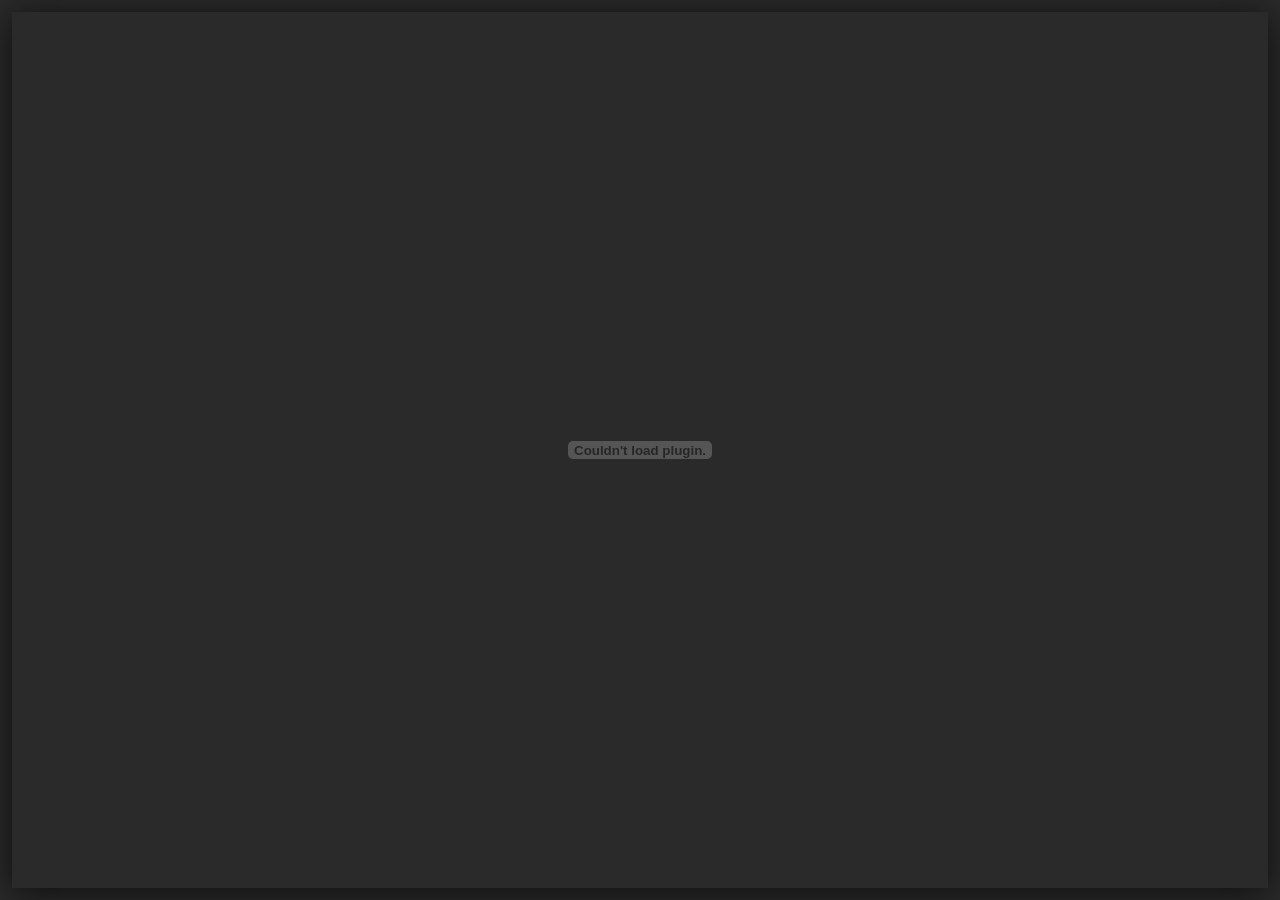
<file: pdf-viewer.html>
<!DOCTYPE html>
<html>
<head>
  <meta charset="UTF-8">
  <meta name="viewport" content="width=device-width, initial-scale=1.0, minimum-scale=0.1, maximum-scale=10.0, user-scalable=yes">
  <style>
    * { margin:0; padding:0; box-sizing:border-box; }
    html, body {
      width:100%; height:100%;
      background:#2a2a2a;
      display:flex;
      align-items:center;
      justify-content:center;
    }
    #pdf-wrap {
      background:#2a2a2a;
      display:flex;
      align-items:center;
      justify-content:center;
      width:100%;
      height:100%;
      padding:12px;
    }
    embed {
      display:block;
      width:100%;
      height:100%;
      box-shadow:0 4px 32px rgba(0,0,0,0.7);
    }
  </style>
</head>
<body>
  <div id="pdf-wrap">
    <embed id="pdf-obj" type="application/pdf" />
  </div>
  <script>
    var url = new URLSearchParams(window.location.search).get('url');
    if (url) {
      document.getElementById('pdf-obj').src = url + '#toolbar=0';
    }
  </script>
</body>
</html>
</file>
